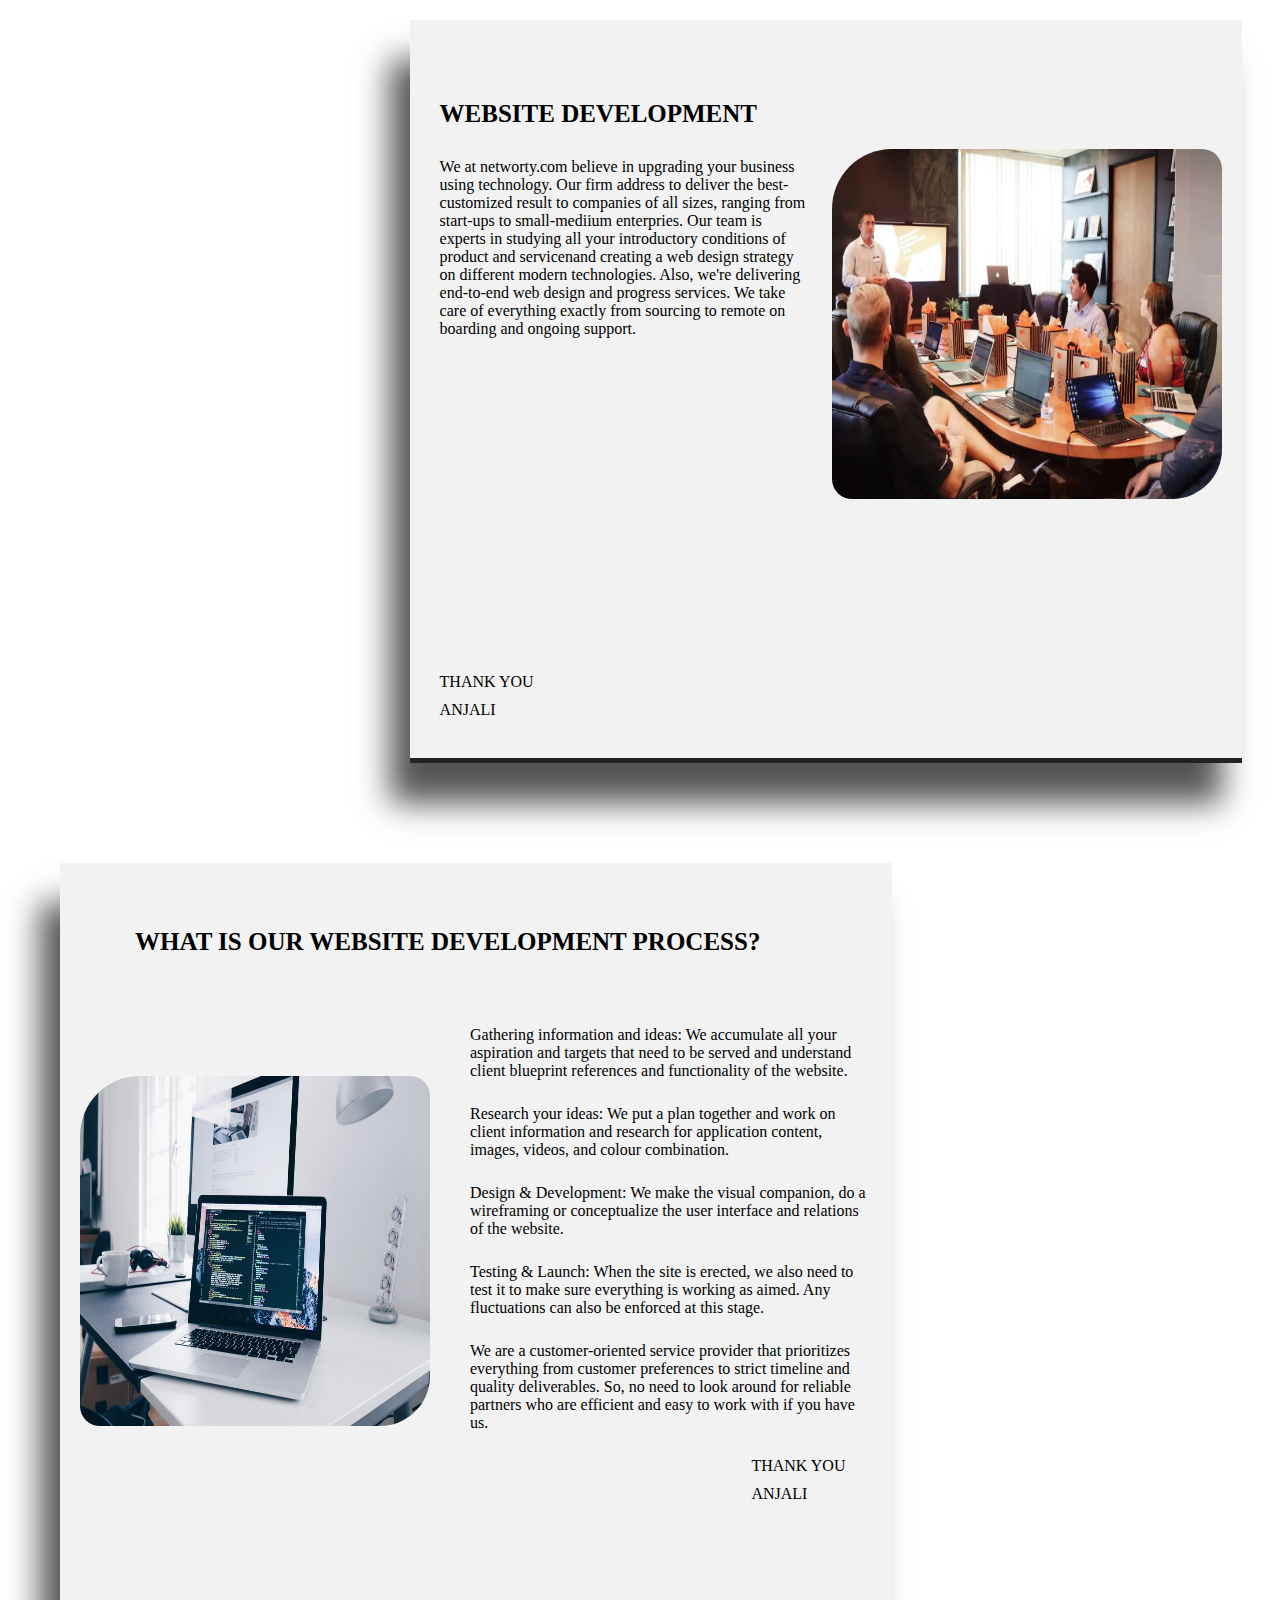
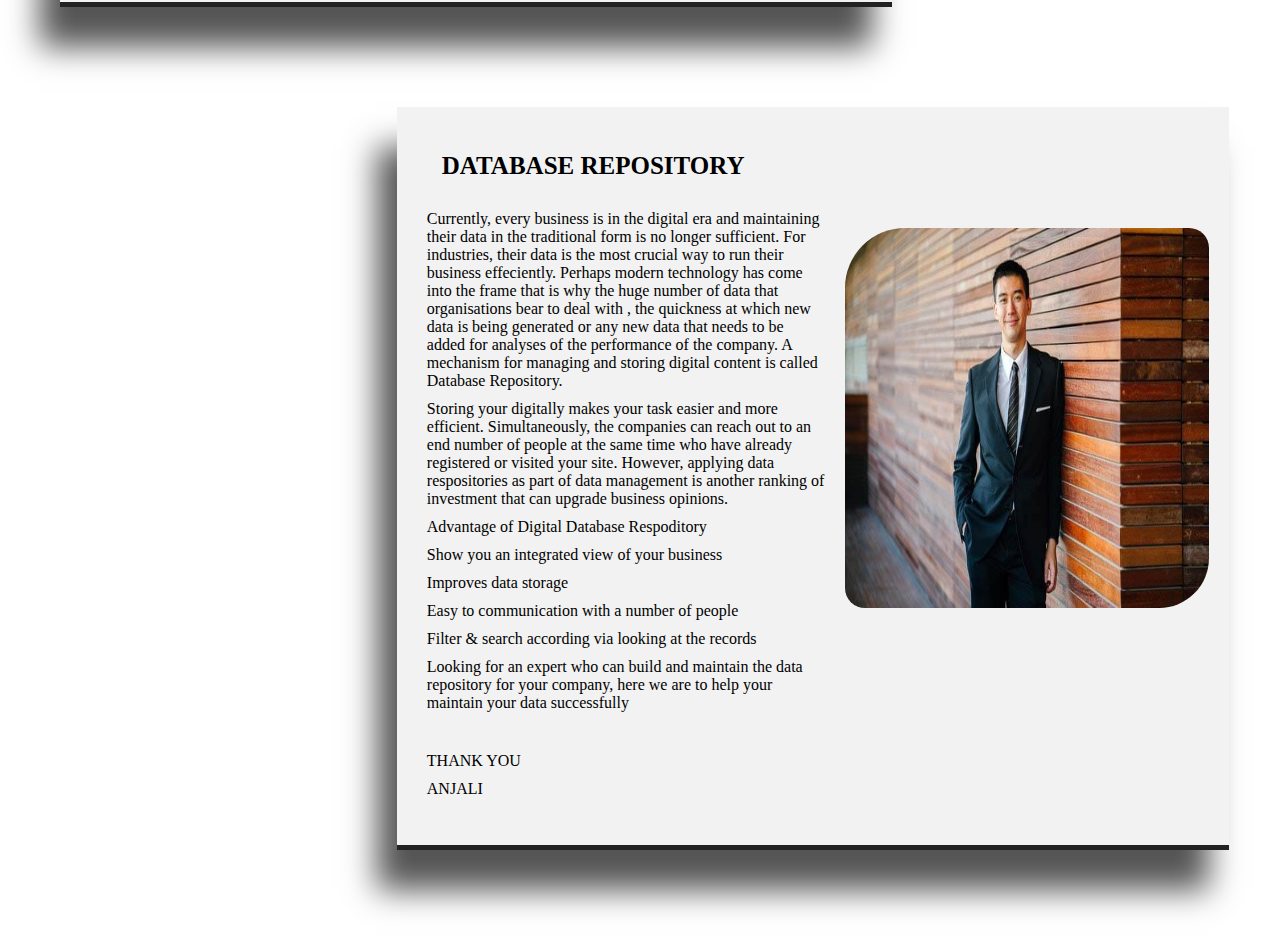
<file: index.html>
<!DOCTYPE html>
<html lang="en">
<head>
    <meta charset="UTF-8">
    <meta http-equiv="X-UA-Compatible" content="IE=edge">
    <meta name="viewport" content="width=device-width, initial-scale=1.0">
    <title>CREATIVE NEW TECHNOLOGY</title>
    <link href="./style.css" rel="stylesheet">
</head>
<body>
    <section id="main">
        <article class="box">
            <div class="imp-text">
                <h1>WEBSITE DEVELOPMENT</h1>
                <p>We at networty.com believe in upgrading your business using technology. Our firm address to deliver the best-customized result to companies of all sizes, ranging from start-ups to small-mediium enterpries. Our team is experts in studying all your introductory conditions of product and servicenand creating a web  design strategy on different modern technologies. Also, we're delivering end-to-end web design and progress services. We take care of everything exactly from sourcing to remote on boarding and ongoing support.</p>
                <p>THANK YOU</p>
                <p>ANJALI</p>
            </div>
            <div class="img">
                <img src="./team-meeting-1.webp" alt="meeting">
            </div>
        </article>
        <article class="box-2">
                <h1>WHAT IS OUR WEBSITE DEVELOPMENT PROCESS?</h1>
            <div class="imp-text">
                <div class="img">
                    <img src="./laptop-photo.jpg" alt="meeting">
                </div>
                <div>
                    <p>Gathering information and ideas: We accumulate all your aspiration and targets that need to be served and understand client blueprint references and functionality of the website.</p>
                    <P>Research your ideas: We put a plan together and work on client information and research for application content, images, videos, and colour combination.</P>
                    <p>Design & Development: We make the visual companion, do a wireframing or conceptualize the user interface and relations of the website.</p>
                    <p>Testing & Launch: When the site is erected, we also need to test it to make sure everything is working as aimed. Any fluctuations can also be enforced at this stage.</p>
                    <p>We are a customer-oriented service provider that prioritizes everything from customer preferences to strict timeline and quality deliverables. So, no need to look around for reliable partners who are efficient and easy to work with if you have us.</p>
                    <p>THANK YOU</p>
                    <p>ANJALI</p>
                </div>
            </div>
        </article>
        <article class="box">
            <div class="imp-text">
                <div class="last">
                    <h1>DATABASE REPOSITORY</h1>
                    <P>Currently, every business is in the digital era and maintaining their data in the traditional form is no longer sufficient. For industries, their data is the most crucial way to run their business effeciently. Perhaps modern technology has come into the frame that is why the huge number of data that organisations bear to deal with , the quickness at which new data is being generated or any new data that needs to be added for analyses of the performance of the company. A mechanism for managing and storing digital content is called Database Repository.</P>
                    <p>Storing your digitally makes your task easier and more efficient. Simultaneously, the companies can reach out to an end number of people at the same time who have already registered or visited your site. However, applying data respositories as part of data management is another ranking of investment that can upgrade business opinions.</p>
                    <p>Advantage of Digital Database Respoditory</p>
                    <p>Show you an integrated view  of your business</p>
                    <p>Improves data storage</p>
                    <p>Easy to communication with a number of people</p>
                    <p>Filter & search according via looking at the records</p>
                    <p>Looking for an expert who can build and maintain the data repository for your company, here we are to help your maintain your data successfully</p>
                    <p>THANK YOU</p>
                    <p>ANJALI</p>
                </div>
            </div>
            <div class="img">
                <img src="./person1.jpg" alt="meeting">
            </div>
        </article>
    </section>
</body>
</html>
</file>
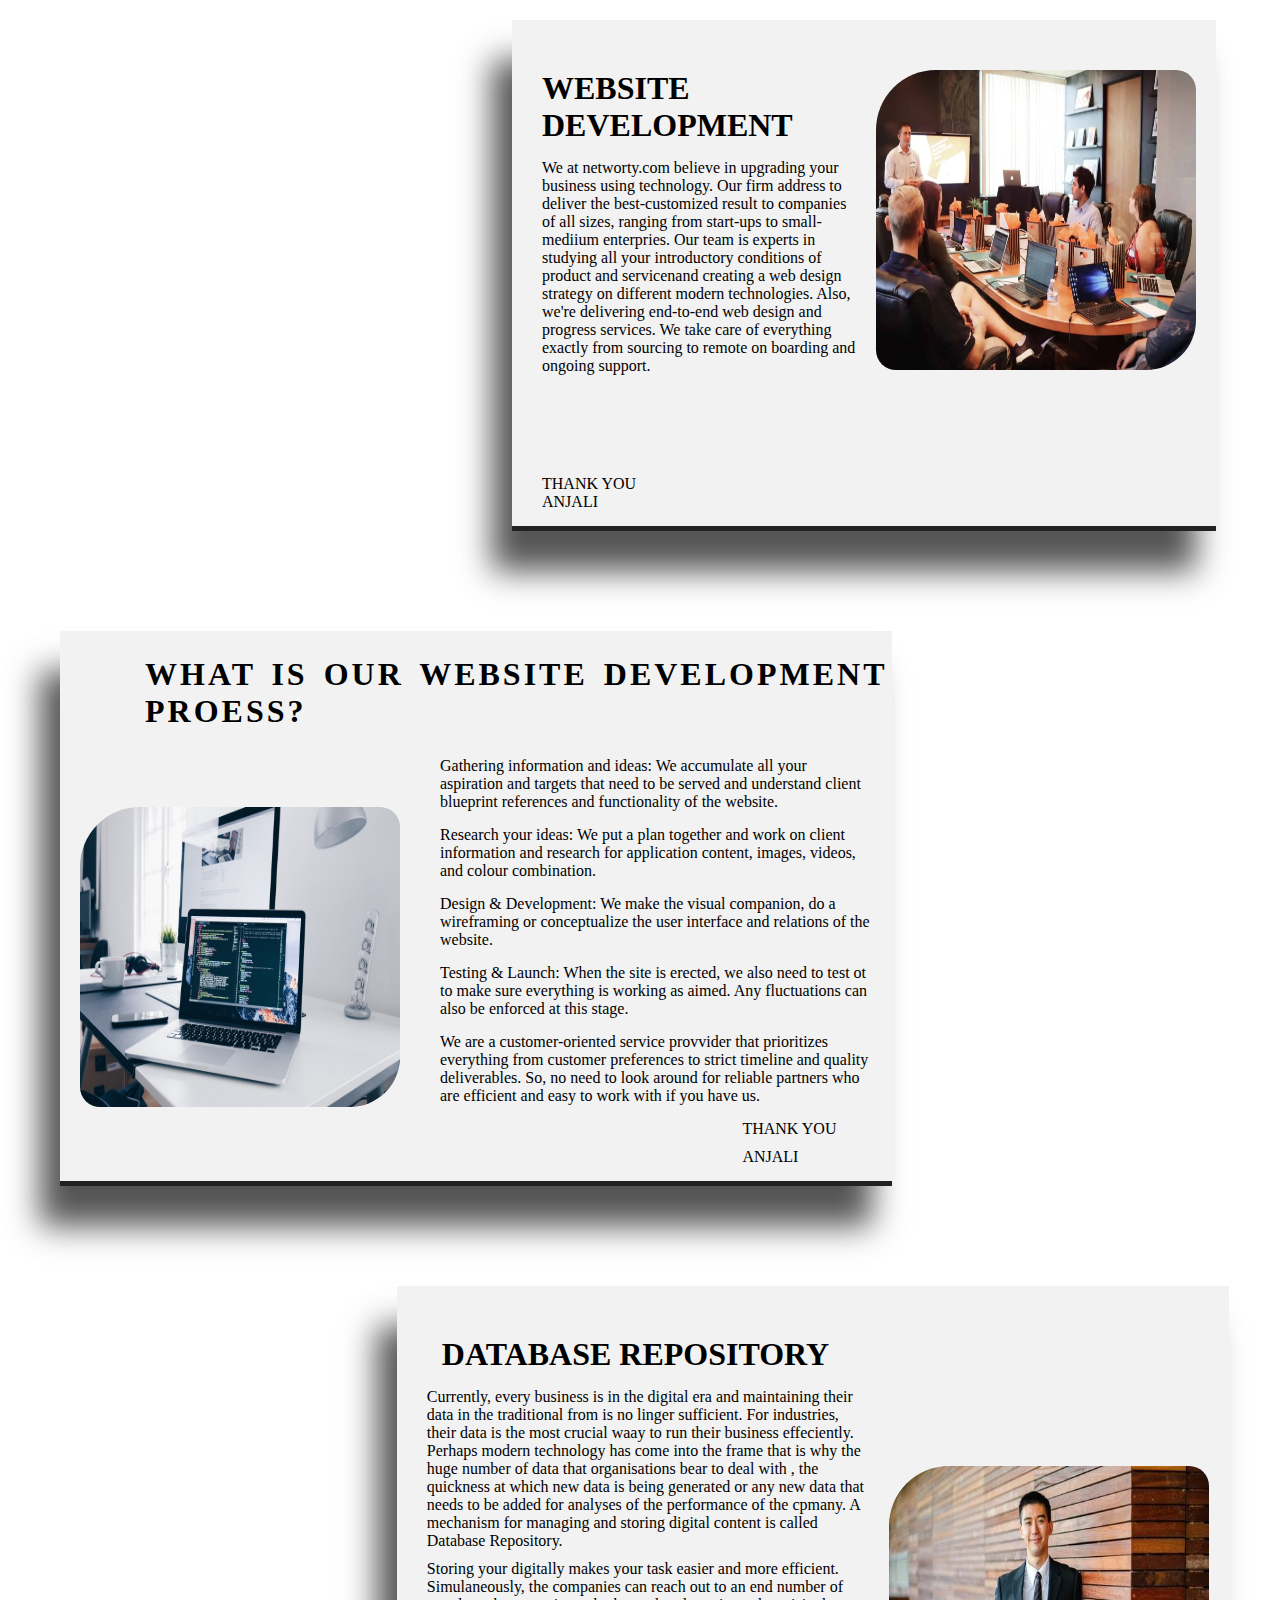
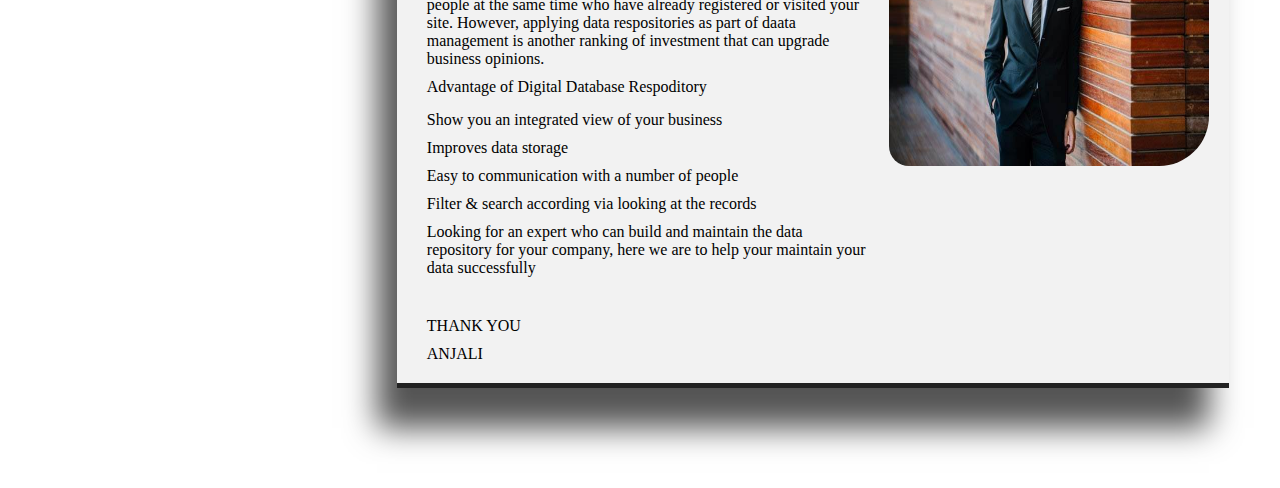
<file: CREATIVE NEW TECHNOLOGY.html>
<!DOCTYPE html>
<!-- saved from url=(0050)http://127.0.0.1:5500/Dropdown/template/index.html -->
<html lang="en"><head><meta http-equiv="Content-Type" content="text/html; charset=UTF-8"><style data-merge-styles="true"></style>
    
    <meta http-equiv="X-UA-Compatible" content="IE=edge">
    <meta name="viewport" content="width=device-width, initial-scale=1.0">
    <title>CREATIVE NEW TECHNOLOGY</title>
    <link href="./CREATIVE NEW TECHNOLOGY_files/style.css" rel="stylesheet">
</head>
<body>
    <section id="main">
        <article class="box">
            <div class="imp-text">
                <h1>WEBSITE DEVELOPMENT</h1>
                <p>We at networty.com believe in upgrading your business using technology. Our firm address to deliver the best-customized result to companies of all sizes, ranging from start-ups to small-mediium enterpries. Our team is experts in studying all your introductory conditions of product and servicenand creating a web  design strategy on different modern technologies. Also, we're delivering end-to-end web design and progress services. We take care of everything exactly from sourcing to remote on boarding and ongoing support.</p>
                <p>THANK YOU</p>
                <p>ANJALI</p>
            </div>
            <div class="img">
                <img src="./CREATIVE NEW TECHNOLOGY_files/team-meeting-1.webp" alt="meeting">
            </div>
        </article>
        <article class="box-2">
                <h1>WHAT IS OUR WEBSITE DEVELOPMENT PROESS?</h1>
            <div class="imp-text">
                <div class="img">
                    <img src="./CREATIVE NEW TECHNOLOGY_files/laptop-photo.jpg" alt="meeting">
                </div>
                <div>
                    <p>Gathering information and ideas: We accumulate all your aspiration and targets that need to be served and understand client blueprint references and functionality of the website.</p>
                    <p>Research your ideas: We put a plan together and work on client information and research for application content, images, videos, and colour combination.</p>
                    <p>Design &amp; Development: We make the visual companion, do a wireframing or conceptualize the user interface and relations of the website.</p>
                    <p>Testing &amp; Launch: When the site is erected, we also need to test ot to make sure everything is working as aimed. Any fluctuations can also be enforced at this stage.</p>
                    <p>We are a customer-oriented service provvider that prioritizes everything from customer preferences to strict timeline and quality deliverables. So, no need to look around for reliable partners who are efficient and easy to work with if you have us.</p>
                    <p>THANK YOU</p>
                    <p>ANJALI</p>
                </div>
            </div>
        </article>
        <article class="box">
            <div class="imp-text">
                <div class="last">
                    <h1>DATABASE REPOSITORY</h1>
                    <p>Currently, every business is in the digital era and maintaining their data in the traditional from is no linger sufficient. For industries, their data is the most crucial waay to run their business effeciently. Perhaps modern technology has come into the frame that is why the huge number of data that organisations bear to deal with , the quickness at which new data is being generated or any new data that needs to be added for analyses of the performance of the cpmany. A mechanism for managing and storing digital content is called Database Repository.</p>
                    <p>Storing your digitally makes your task easier and more efficient. Simulaneously, the companies can reach out to an end number of people at the same time who have already registered or visited your site. However, applying data respositories as part of daata management is another ranking of investment that can upgrade business opinions.</p>
                    <p>Advantage of Digital Database Respoditory</p>
                    <p>Show you an integrated view  of your business</p>
                    <p>Improves data storage</p>
                    <p>Easy to communication with a number of people</p>
                    <p>Filter &amp; search according via looking at the records</p>
                    <p>Looking for an expert who can build and maintain the data repository for your company, here we are to help your maintain your data successfully</p>
                    <p>THANK YOU</p>
                    <p>ANJALI</p>
                </div>
            </div>
            <div class="img">
                <img src="./CREATIVE NEW TECHNOLOGY_files/person1.jpg" alt="meeting">
            </div>
        </article>
    </section>
<!-- Code injected by live-server -->
<script type="text/javascript">
	// <![CDATA[  <-- For SVG support
	if ('WebSocket' in window) {
		(function () {
			function refreshCSS() {
				var sheets = [].slice.call(document.getElementsByTagName("link"));
				var head = document.getElementsByTagName("head")[0];
				for (var i = 0; i < sheets.length; ++i) {
					var elem = sheets[i];
					var parent = elem.parentElement || head;
					parent.removeChild(elem);
					var rel = elem.rel;
					if (elem.href && typeof rel != "string" || rel.length == 0 || rel.toLowerCase() == "stylesheet") {
						var url = elem.href.replace(/(&|\?)_cacheOverride=\d+/, '');
						elem.href = url + (url.indexOf('?') >= 0 ? '&' : '?') + '_cacheOverride=' + (new Date().valueOf());
					}
					parent.appendChild(elem);
				}
			}
			var protocol = window.location.protocol === 'http:' ? 'ws://' : 'wss://';
			var address = protocol + window.location.host + window.location.pathname + '/ws';
			var socket = new WebSocket(address);
			socket.onmessage = function (msg) {
				if (msg.data == 'reload') window.location.reload();
				else if (msg.data == 'refreshcss') refreshCSS();
			};
			if (sessionStorage && !sessionStorage.getItem('IsThisFirstTime_Log_From_LiveServer')) {
				console.log('Live reload enabled.');
				sessionStorage.setItem('IsThisFirstTime_Log_From_LiveServer', true);
			}
		})();
	}
	else {
		console.error('Upgrade your browser. This Browser is NOT supported WebSocket for Live-Reloading.');
	}
	// ]]>
</script>
</body><editor-card style="position:absolute;top:0px;left:0px;z-index:auto;display: block !important"><div dir="ltr" style="all: initial;"><div style="color: initial; font: initial; font-feature-settings: initial; font-kerning: initial; font-optical-sizing: initial; font-synthesis: initial; font-variation-settings: initial; forced-color-adjust: initial; text-orientation: initial; text-rendering: initial; -webkit-font-smoothing: initial; -webkit-locale: initial; -webkit-text-orientation: initial; -webkit-writing-mode: initial; writing-mode: initial; zoom: initial; accent-color: initial; place-content: initial; place-items: initial; place-self: initial; alignment-baseline: initial; animation: initial; app-region: initial; appearance: initial; aspect-ratio: initial; backdrop-filter: initial; backface-visibility: initial; background: initial; background-blend-mode: initial; baseline-shift: initial; block-size: initial; border-block: initial; border: initial; border-radius: initial; border-collapse: initial; border-end-end-radius: initial; border-end-start-radius: initial; border-inline: initial; border-start-end-radius: initial; border-start-start-radius: initial; inset: initial; box-shadow: initial; box-sizing: initial; break-after: initial; break-before: initial; break-inside: initial; buffered-rendering: initial; caption-side: initial; caret-color: initial; clear: initial; clip: initial; clip-path: initial; clip-rule: initial; color-interpolation: initial; color-interpolation-filters: initial; color-rendering: initial; color-scheme: initial; columns: initial; column-fill: initial; gap: initial; column-rule: initial; column-span: initial; contain: initial; contain-intrinsic-block-size: initial; contain-intrinsic-size: initial; contain-intrinsic-inline-size: initial; content: initial; content-visibility: initial; counter-increment: initial; counter-reset: initial; counter-set: initial; cursor: initial; cx: initial; cy: initial; d: initial; display: initial; dominant-baseline: initial; empty-cells: initial; fill: initial; fill-opacity: initial; fill-rule: initial; filter: initial; flex: initial; flex-flow: initial; float: initial; flood-color: initial; flood-opacity: initial; grid: initial; grid-area: initial; height: initial; hyphens: initial; image-orientation: initial; image-rendering: initial; inline-size: initial; inset-block: initial; inset-inline: initial; isolation: initial; letter-spacing: initial; lighting-color: initial; line-break: initial; list-style: initial; margin-block: initial; margin: initial; margin-inline: initial; marker: initial; mask: initial; mask-type: initial; max-block-size: initial; max-height: initial; max-inline-size: initial; max-width: initial; min-block-size: initial; min-height: initial; min-inline-size: initial; min-width: initial; mix-blend-mode: initial; object-fit: initial; object-position: initial; offset: initial; opacity: initial; order: initial; origin-trial-test-property: initial; orphans: initial; outline: initial; outline-offset: initial; overflow-anchor: initial; overflow-clip-margin: initial; overflow-wrap: initial; overflow: initial; overscroll-behavior-block: initial; overscroll-behavior-inline: initial; overscroll-behavior: initial; padding-block: initial; padding: initial; padding-inline: initial; page: initial; page-orientation: initial; paint-order: initial; perspective: initial; perspective-origin: initial; pointer-events: initial; position: absolute; quotes: initial; r: initial; resize: initial; ruby-position: initial; rx: initial; ry: initial; scroll-behavior: initial; scroll-margin-block: initial; scroll-margin: initial; scroll-margin-inline: initial; scroll-padding-block: initial; scroll-padding: initial; scroll-padding-inline: initial; scroll-snap-align: initial; scroll-snap-stop: initial; scroll-snap-type: initial; scrollbar-gutter: initial; shape-image-threshold: initial; shape-margin: initial; shape-outside: initial; shape-rendering: initial; size: initial; speak: initial; stop-color: initial; stop-opacity: initial; stroke: initial; stroke-dasharray: initial; stroke-dashoffset: initial; stroke-linecap: initial; stroke-linejoin: initial; stroke-miterlimit: initial; stroke-opacity: initial; stroke-width: initial; tab-size: initial; table-layout: initial; text-align: initial; text-align-last: initial; text-anchor: initial; text-combine-upright: initial; text-decoration: initial; text-decoration-skip-ink: initial; text-emphasis: initial; text-emphasis-position: initial; text-indent: initial; text-overflow: initial; text-shadow: initial; text-size-adjust: initial; text-transform: initial; text-underline-offset: initial; text-underline-position: initial; touch-action: initial; transform: initial; transform-box: initial; transform-origin: initial; transform-style: initial; transition: initial; user-select: initial; vector-effect: initial; vertical-align: initial; visibility: initial; border-spacing: initial; -webkit-border-image: initial; -webkit-box-align: initial; -webkit-box-decoration-break: initial; -webkit-box-direction: initial; -webkit-box-flex: initial; -webkit-box-ordinal-group: initial; -webkit-box-orient: initial; -webkit-box-pack: initial; -webkit-box-reflect: initial; -webkit-highlight: initial; -webkit-hyphenate-character: initial; -webkit-line-break: initial; -webkit-line-clamp: initial; -webkit-mask-box-image: initial; -webkit-mask: initial; -webkit-mask-composite: initial; -webkit-perspective-origin-x: initial; -webkit-perspective-origin-y: initial; -webkit-print-color-adjust: initial; -webkit-rtl-ordering: initial; -webkit-ruby-position: initial; -webkit-tap-highlight-color: initial; -webkit-text-combine: initial; -webkit-text-decorations-in-effect: initial; -webkit-text-fill-color: initial; -webkit-text-security: initial; -webkit-text-stroke: initial; -webkit-transform-origin-x: initial; -webkit-transform-origin-y: initial; -webkit-transform-origin-z: initial; -webkit-user-drag: initial; -webkit-user-modify: initial; white-space: initial; widows: initial; width: initial; will-change: initial; word-break: initial; word-spacing: initial; x: initial; y: initial; z-index: 2147483647;"><link rel="stylesheet" href="chrome-extension://gpaiobkfhnonedkhhfjpmhdalgeoebfa/fonts/fabric-icons.css"><div style="all: initial;"></div></div></div></editor-card></html>
</file>
<file: style.css>
* {
    padding: 0px;
    margin: 0px;
}
body {
    /* font-family: Cambria, Cochin, Georgia, Times, 'Times New Roman', serif; */
    font-family: Georgia, 'Times New Roman', Times, serif;
}
#main {
    position: relative;
}
.box {
    display: flex;
    height: 738.333px;
    width: 65%;
    margin-bottom: 100px;
    background-color: #f2f2f2;
    border-bottom: 5px solid #222;
    box-shadow: -20px 40px 30px #555;
}
.box .imp-text {
    margin-top: 80px;
    margin-left: 30px;
}
.box .imp-text h1 {
    margin-bottom: 30px;
    font-size: 25px;
}
.box .imp-text p:nth-of-type(2) {
    margin-top: 90%;
}
.box .imp-text p:nth-of-type(3) {
    margin-top: 10px;
}
.box .img img {
    margin: 30% 20px 0px 20px; 
    height: 350px;
    width: 390px;
    border-radius: 60px 20px 50px 20px;
}
#main .box:nth-of-type(1) {
    margin-top: 20px;
    margin-left: 32%;
}
/* articel second */
#main .box-2 {
    height: 738.333px;
    width: 65%;
    margin-bottom: 100px;
    background-color: #f2f2f2;
    border-bottom: 5px solid #222;
    box-shadow: -20px 40px 30px #555;
    margin-left: 60px;
}
.box-2 .imp-text {
    display: flex;
}
.box-2 h1 {
    padding-top: 65px;
    margin-left: 75px;
    font-size: 25px;
    margin-bottom: 70px;
}
.box-2 .imp-text div {
    margin-right: 20px;
}
.box-2 .imp-text div p {
    margin-bottom: 25px;
}
.box-2 .imp-text div p:nth-of-type(6) {
    margin-left: 70%;
    margin-bottom: 10px;
}
.box-2 .imp-text div p:nth-of-type(7) {
    margin-left: 70%;
}
.box-2 .imp-text .img img {
    margin: 50px 20px 0px 20px; 
    height: 350px;
    width: 350px;
    border-radius: 60px 20px 50px 20px;
}
#main .box:nth-of-type(3) {
    margin-left: 31%;
    width: 65%;
    height: 738.333px;
}
#main .box .imp-text .last p:nth-of-type(2) {
    margin-top: 10px;
}
#main .box .imp-text .last p {
    margin-top: 10px;
}
#main .box:nth-of-type(3) .imp-text .last p:nth-of-type(9) {
    margin-top: 40px;
}
#main .box:nth-of-type(3) .imp-text .last h1 {
    margin-left: 15px;
}
#main .box:nth-of-type(3) .img img {
    margin-top: 30%;
    height: 380px;
    width: 364px;

}
#main .box:nth-of-type(3) .last p:nth-of-type(10) {
    margin-bottom: 20px;
}
#main .box:nth-of-type(3) .imp-text {
    margin-top: 45px;
}
</file>
<file: CREATIVE NEW TECHNOLOGY_files/style.css>
* {
    padding: 0px;
    margin: 0px;
}
body {
    font-family: Cambria, Cochin, Georgia, Times, 'Times New Roman', serif;
}
#main {
    position: relative;
}
.box {
    display: flex;
    height: auto;
    width: 55%;
    margin-bottom: 100px;
    background-color: #f2f2f2;
    border-bottom: 5px solid #222;
    box-shadow: -20px 40px 30px #555;
}
.box .imp-text {
    margin-top: 50px;
    margin-left: 30px;
}
.box .imp-text h1 {
    margin-bottom: 15px;
}
.box .imp-text p:nth-of-type(2) {
    margin-top: 100px;
}
.box .imp-text p:nth-of-type(3) {
    margin-bottom: 15px;
}
.box .img img {
    margin: 50px 20px 0px 20px; 
    height: 300px;
    width: 320px;
    border-radius: 60px 20px 50px 20px;
}
#main .box:nth-of-type(1) {
    margin-top: 20px;
    margin-left: 40%;
}
/* articel second */
#main .box-2 {
    height: auto;
    width: 65%;
    margin-bottom: 100px;
    background-color: #f2f2f2;
    border-bottom: 5px solid #222;
    box-shadow: -20px 40px 30px #555;
    margin-left: 60px;
}
.box-2 .imp-text {
    display: flex;
}
.box-2 h1 {
    padding-top: 25px;
    margin-left: 85px;
    word-spacing: 5px;
    letter-spacing: 3px;
    margin-bottom: 27px;
}
.box-2 .imp-text div {
    margin-right: 20px;
}
.box-2 .imp-text div p {
    margin-bottom: 15px;
}
.box-2 .imp-text div p:nth-of-type(6) {
    margin-left: 70%;
    margin-bottom: 10px;
}
.box-2 .imp-text div p:nth-of-type(7) {
    margin-left: 70%;
}
.box-2 .imp-text .img img {
    margin: 50px 20px 0px 20px; 
    height: 300px;
    width: 320px;
    border-radius: 60px 20px 50px 20px;
}
#main .box:nth-of-type(3) {
    margin-left: 31%;
    width: 65%;
}
#main .box .imp-text .last p:nth-of-type(2) {
    margin-top: 10px;
}
#main .box .imp-text .last p {
    margin-top: 10px;
}
#main .box:nth-of-type(3) .imp-text .last p:nth-of-type(9) {
    margin-top: 40px;
}
#main .box:nth-of-type(3) .imp-text .last h1 {
    margin-left: 15px;
}
#main .box:nth-of-type(3) .img img {
    margin-top: 50%;
}
#main .box:nth-of-type(3) .last p:nth-of-type(10) {
    margin-bottom: 20px;
}
</file>
